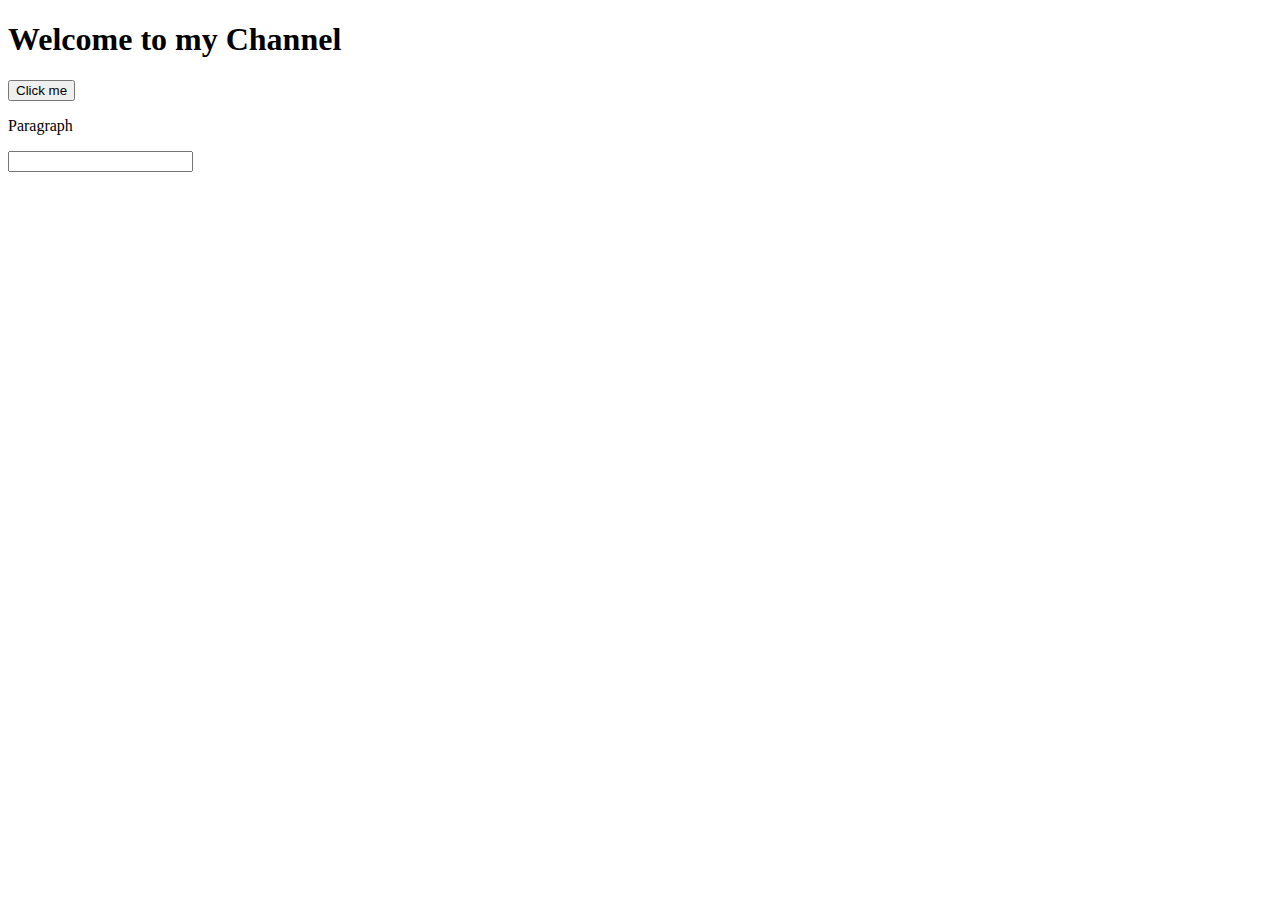
<file: index.html>
<!DOCTYPE html>
<html lang="en">

<head>
    <meta charset="UTF-8">
    <meta http-equiv="X-UA-Compatible" content="IE=edge">
    <meta name="viewport" content="width=device-width, initial-scale=1.0">
    <title>JavaScript Tutorial</title>
</head>

<body>
    <h1>Welcome to my Channel</h1>
    <div class="container" id="first">
        <button id="click">Click me</button>
    </div>
    <div class="container">
        <p>Paragraph</p>
    </div>
    <input type="number">
    

    <script src="index.js"> </script>
</body>

</html>
</file>
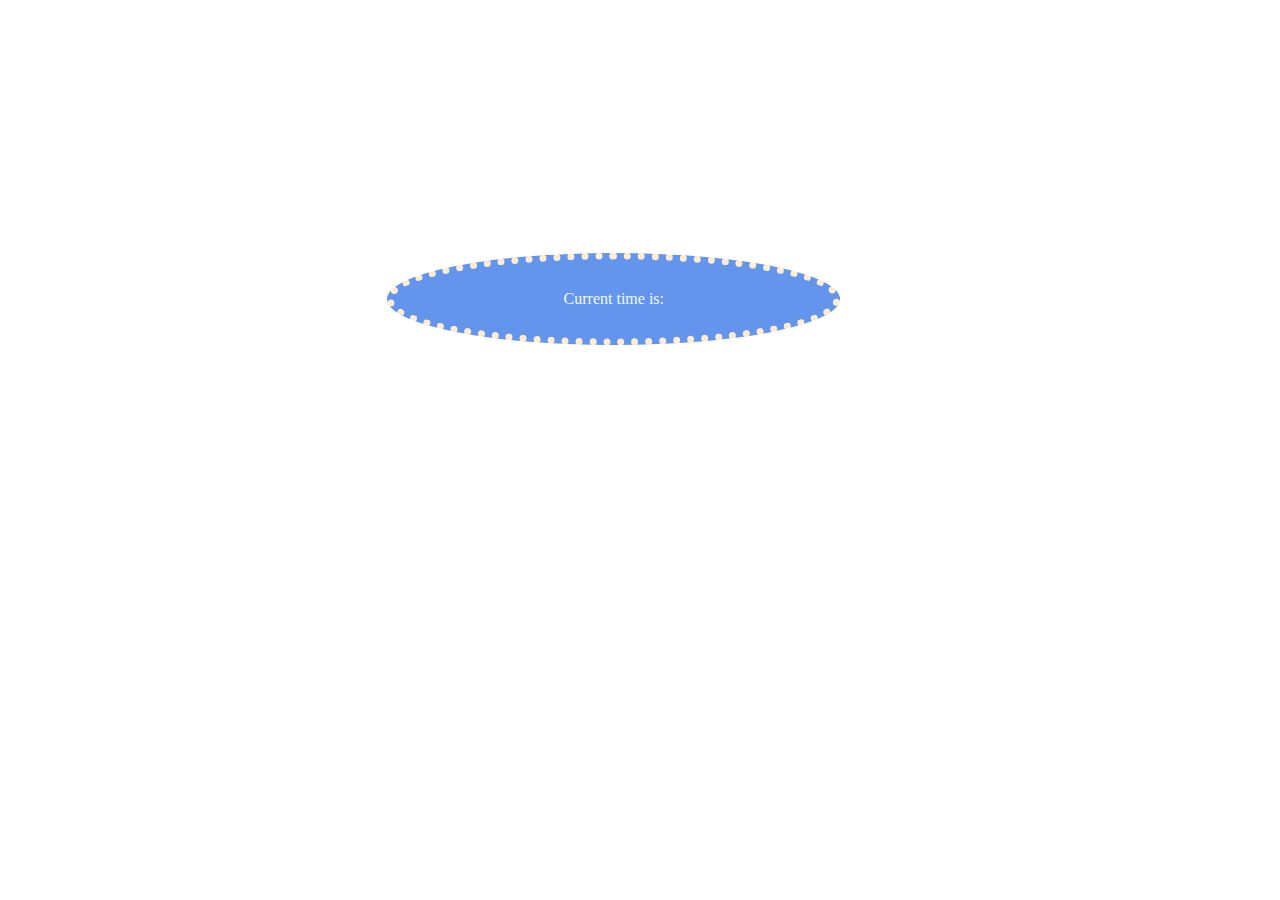
<file: clock.html>
<!DOCTYPE html>
<html lang="en">
<head>
    <meta charset="UTF-8">
    <meta http-equiv="X-UA-Compatible" content="IE=edge">
    <meta name="viewport" content="width=device-width, initial-scale=1.0">
    <title>CLOCK</title>
    <style>
        .container
        {
            margin: 20% 30%;
            width: 30%;
            background-color:cornflowerblue;
            border: 7px dotted blanchedalmond;
            border-radius: 90%;
            padding: 30px;
            text-align: center;
            color: aliceblue;
            cursor:cell;   
        }
    </style>
</head>
<body>
    <div class="container">
        Current time is: <br><span id="time"></span>
    </div>
    <script>
        setInterval(() => {
        let a;
        let time;
        let date;
        a = new Date();
         time = a.getHours() +":"+ a.getMinutes() +":"+ a.getSeconds();
         date = a.getDate()+"/" + a.getMonth()+"/"+ a.getFullYear();
       document.getElementById("time").innerHTML = time +"<br> on "+ date;
    }, 1000); 
    </script>
</body>
</html>
</file>
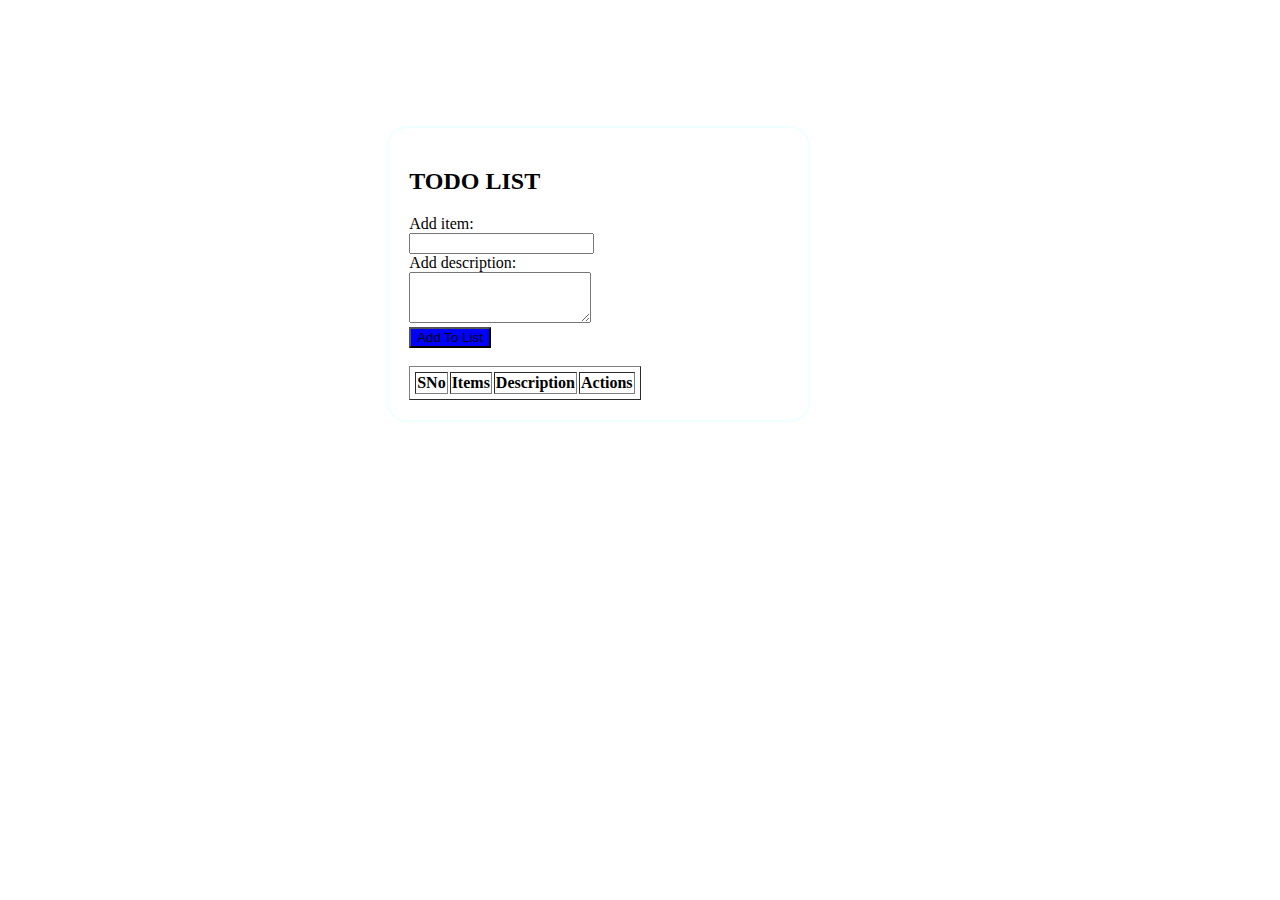
<file: todo.html>
<!DOCTYPE html>
<html lang="en">

<head>
    <meta charset="UTF-8">
    <meta http-equiv="X-UA-Compatible" content="IE=edge">
    <meta name="viewport" content="width=device-width, initial-scale=1.0">
    <title>TODO LIST</title>
    <style>
        button {
            background-color: blue;
        }

        .container {
            margin: 10% 30%;
            border: 2px solid azure;
            width: 30%;
            padding: 20px;
            border-radius: 20px;
        }
        .table{
            padding: 3px;
            
        }
    </style>
</head>

<body>
    <div class="container">
        <h2>TODO LIST</h2>
        <div>
            <label for="title">Add item:<br></label>
            <input type="text" id="title">
        </div>

        <div>
            <label for="description"> Add description:</label><br>
            <textarea id="description" rows="3"></textarea>
        </div>
        <button type="submit" id="add">Add To List</button><br><br>
        <div id="items">

            <table class="table" border="1px">
                <thead>
                    <tr>
                        <th scope="col">SNo</th>
                        <th scope="col">Items</th>
                        <th scope="col">Description</th>
                        <th scope="col">Actions</th>
                    </tr>
                </thead>
                <tbody id="tableBody">
                </tbody>
            </table>
        </div>
    </div>
    <script>
        function getAndUpdate() {
            console.log("Updating List...");
            tit = document.getElementById('title').value;
            desc = document.getElementById('description').value;
            if (localStorage.getItem('itemsJson') == null) {
                itemJsonArray = [];
                itemJsonArray.push([tit, desc]);
                localStorage.setItem('itemsJson', JSON.stringify(itemJsonArray))
            }
            else {
                itemJsonArrayStr = localStorage.getItem('itemsJson')
                itemJsonArray = JSON.parse(itemJsonArrayStr);
                itemJsonArray.push([tit, desc]);
                localStorage.setItem('itemsJson', JSON.stringify(itemJsonArray))
            }
            update();
        }

        function update() {
            if (localStorage.getItem('itemsJson') == null) {
                itemJsonArray = [];
                localStorage.setItem('itemsJson', JSON.stringify(itemJsonArray))
            }
            else {
                itemJsonArrayStr = localStorage.getItem('itemsJson')
                itemJsonArray = JSON.parse(itemJsonArrayStr);
            }
            // Populate the table
            let tableBody = document.getElementById("tableBody");
            let str = "";
            itemJsonArray.forEach((element, index) => {
                str += `
                <tr>
                <th scope="row">${index + 1}</th>
                <td>${element[0]}</td>
                <td>${element[1]}</td> 
                <td><button onclick="deleted(${index})">Delete</button></td> 
                </tr>`;
            });
            tableBody.innerHTML = str;
        }
        add = document.getElementById("add");
        add.addEventListener("click", getAndUpdate);
        update();
        function deleted(itemIndex) {
            console.log("Delete", itemIndex);
            itemJsonArrayStr = localStorage.getItem('itemsJson')
            itemJsonArray = JSON.parse(itemJsonArrayStr);
            // Delete itemIndex element from the array
            itemJsonArray.splice(itemIndex, 1);
            localStorage.setItem('itemsJson', JSON.stringify(itemJsonArray));
            update();
        }
    </script>
</body>

</html>
</file>
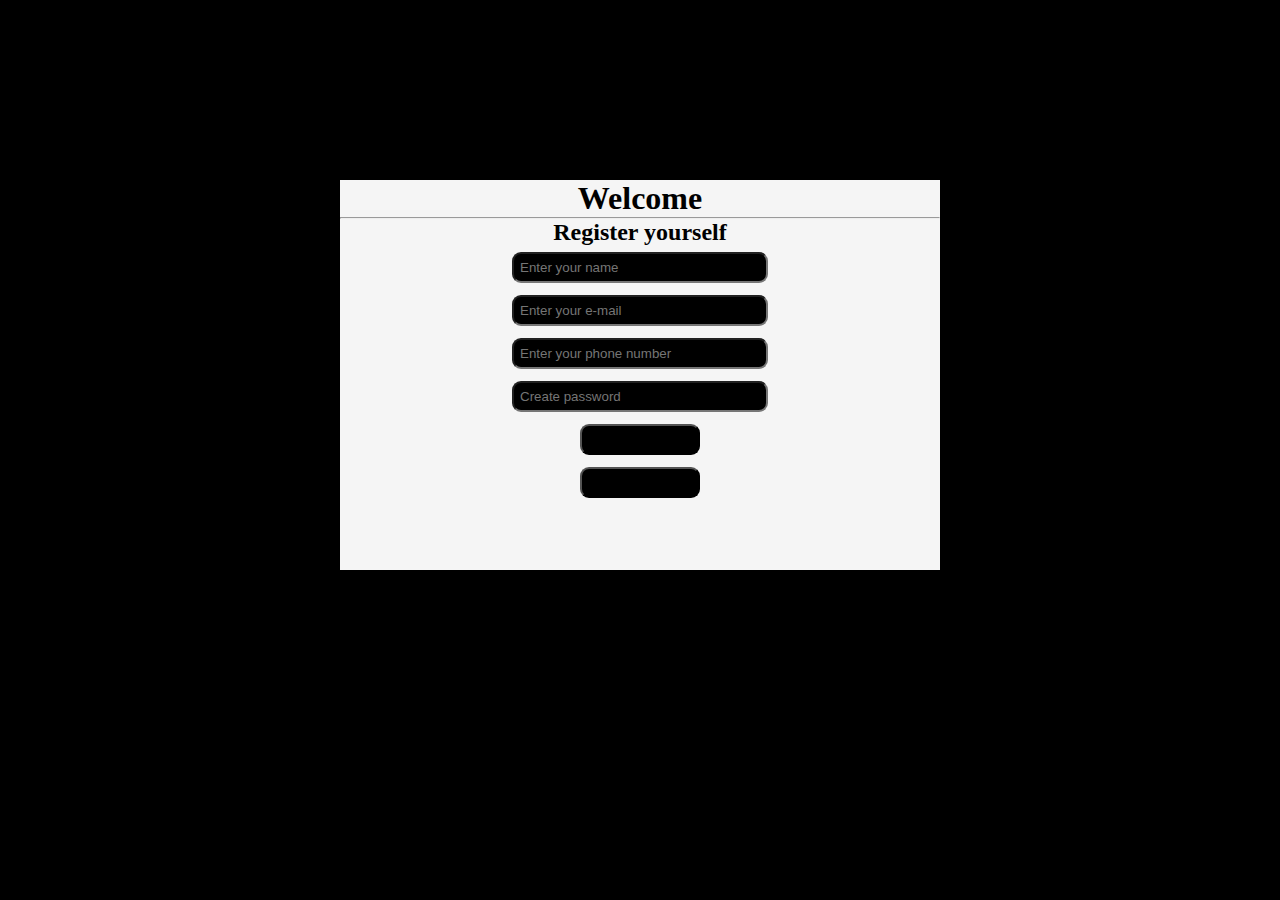
<file: form using js/form.html>
<!DOCTYPE html>
<html lang="en">
<head>
    <meta charset="UTF-8">
    <meta http-equiv="X-UA-Compatible" content="IE=edge">
    <meta name="viewport" content="width=device-width, initial-scale=1.0">
    
    <link  href="style.css" rel="stylesheet" type="text/css">
   <script src="style.js"></script>
    <title>Registration</title>

</head>
<body>
    <div class="container">
        
    <h1>Welcome</h1><hr>
    <h2>Register yourself</h2>
   
   
 <form>
        <input type="text" placeholder="Enter your name" id="name">
        <br><input type="email" placeholder="Enter your e-mail" id="email">
        <br><input type="number" placeholder="Enter your phone number" id="number">
        <br><input type="password" placeholder="Create password" id="pass">
        <br><input type="submit" value="Submit" id="button" onclick="registration()">
        <br><input type="reset" value="Clear form" id="button" onclick="clear()">
</form>
</div>


  
</body>
</html>
</file>
<file: form using js/style.css>
*
{
    margin: 0px;
}

body{
    background-color:black;
    color: black;
    text-align: center;
    width: 100vw;
    min-height: 100vh;
}
div{
    background-color:whitesmoke;
    width: 600px;
    margin-left: 350px;
    height: 390px;
}
.container
{
    margin: auto;
    transform:translateY(20vh) ;
}
input{
    padding: 6px;
    margin: 6px;
    width: 40%;
    border-radius: 9px;
    background-color: black;
}
#button
{
    cursor: pointer;
    width: 20%;
}
</file>
